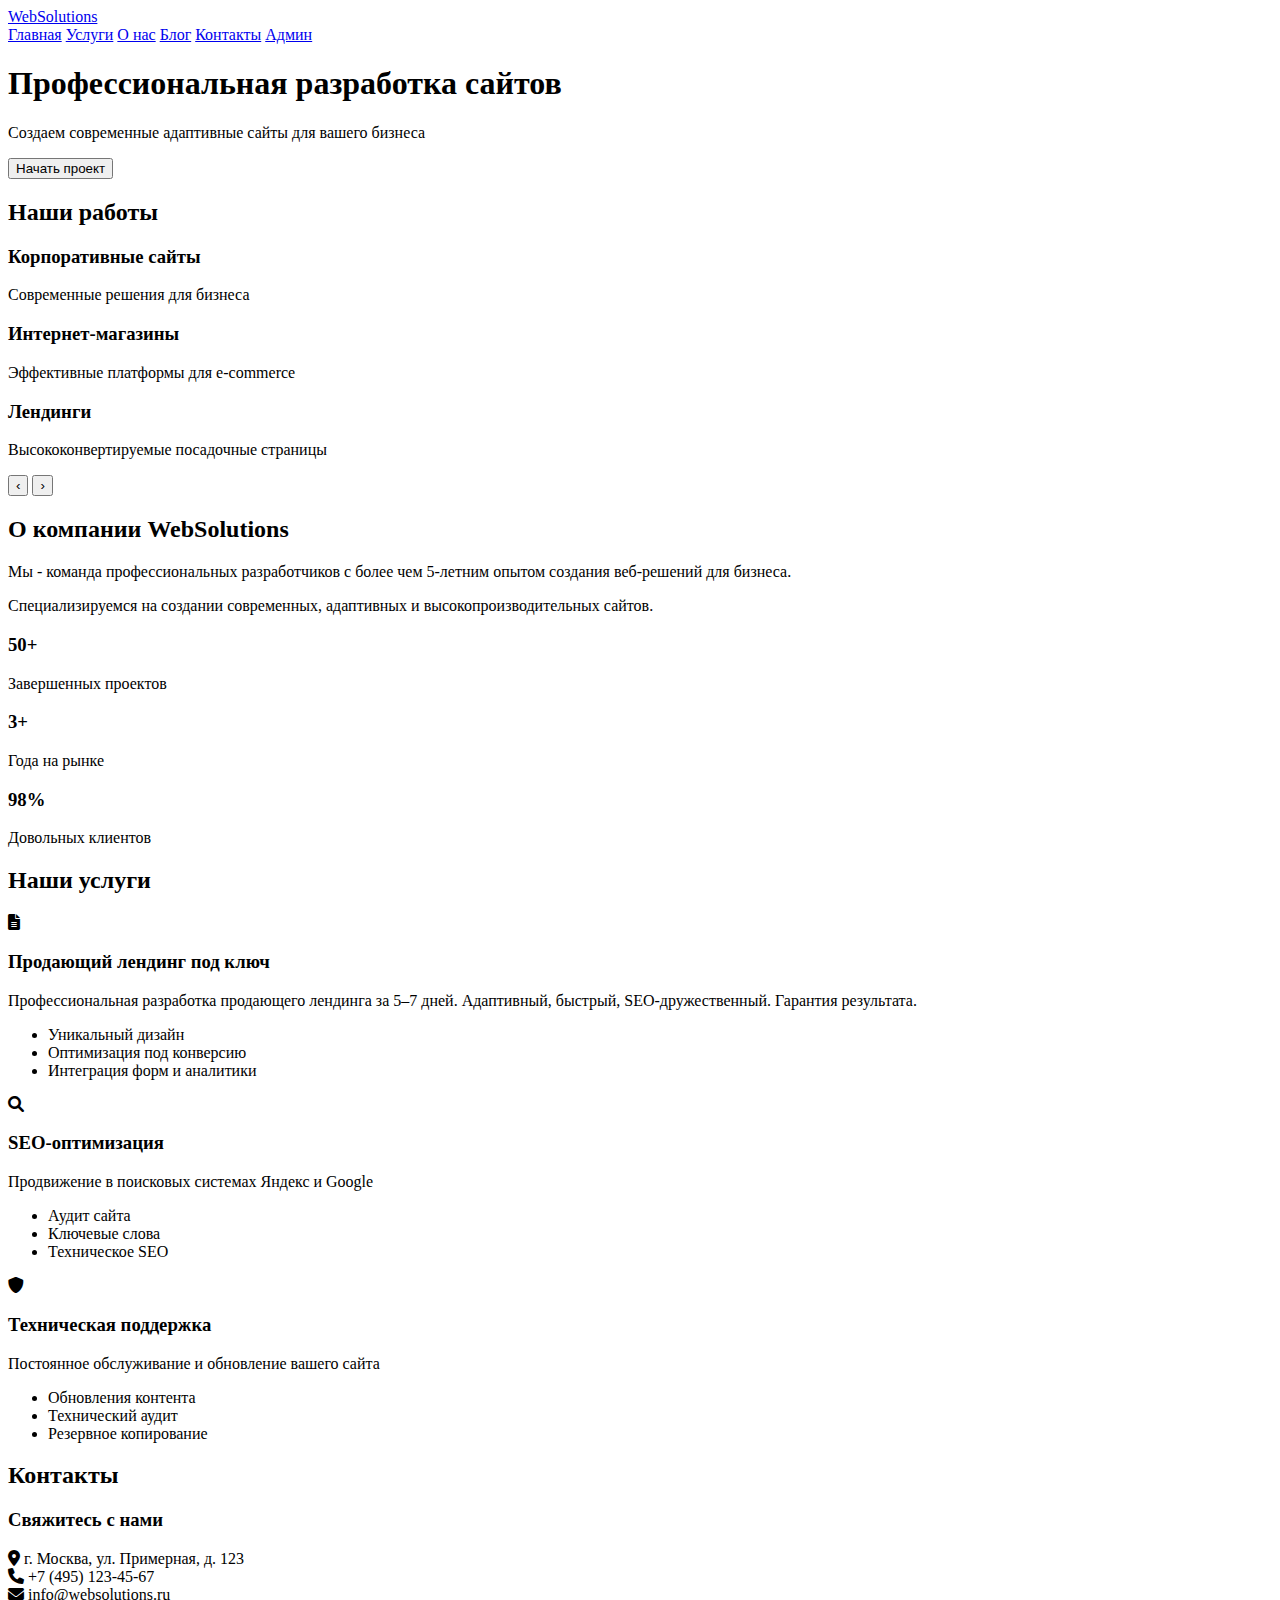
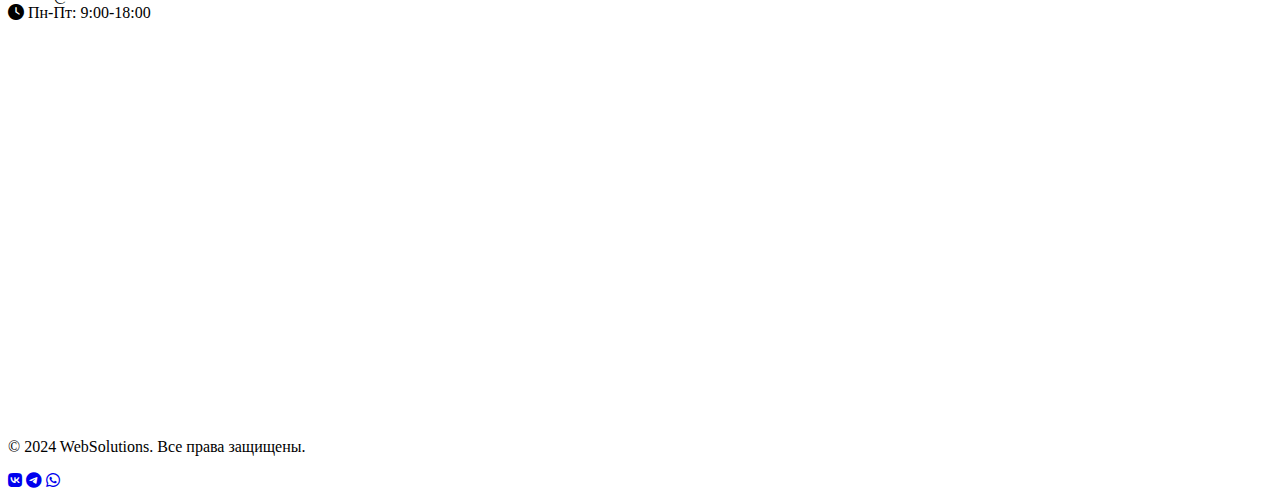
<file: index.html>
<!DOCTYPE html>
<html lang="ru">
<head>
    <meta charset="UTF-8">
    <meta name="viewport" content="width=device-width, initial-scale=1.0">
    <title>WebSolutions – Разработка лендингов, сайтов и SEO под ключ | Москва</title>
    <meta name="description" content="Создание продающих лендингов от 15 000 ₽ за 5–7 дней. Адаптивные, быстрые, SEO-дружественные сайты под ключ. Гарантия результата.">
    <link rel="stylesheet" href="style.css">
    <link rel="stylesheet" href="https://cdnjs.cloudflare.com/ajax/libs/font-awesome/6.0.0/css/all.min.css">

    <!-- Yandex.Metrika counter -->
    <script type="text/javascript" >
       (function(m,e,t,r,i,k,a){m[i]=m[i]||function(){(m[i].a=m[i].a||[]).push(arguments)};
       m[i].l=1*new Date();
       for (var j = 0; j < document.scripts.length; j++) {if (document.scripts[j].src === r) { return; }}
       k=e.createElement(t),a=e.getElementsByTagName(t)[0],k.async=1,k.src=r,a.parentNode.insertBefore(k,a)})
       (window, document, "script", "https://mc.yandex.ru/metrika/tag.js", "ym");

       ym(633765, "init", {
            clickmap:true,
            trackLinks:true,
            accurateTrackBounce:true,
            webvisor:true
       });
    </script>
    <noscript><div><img src="https://mc.yandex.ru/watch/633765" style="position:absolute; left:-9999px;" alt="" /></div></noscript>
    <!-- /Yandex.Metrika counter -->
</head>
<body>
    <!-- Панель навигации -->
<nav class="navbar">
    <div class="nav-container">
        <div class="nav-logo">
            <a href="#">WebSolutions</a>
        </div>
        <div class="nav-menu" id="nav-menu">
            <a href="#" class="nav-link active">Главная</a>
            <a href="#services" class="nav-link">Услуги</a>
            <a href="#about" class="nav-link">О нас</a>
            <a href="blog.html" class="nav-link">Блог</a>
            <a href="#contacts" class="nav-link">Контакты</a>
            <a href="admin.html" class="nav-link admin-link">Админ</a>
        </div>
        <div class="nav-toggle" id="nav-toggle">
            <span class="bar"></span>
            <span class="bar"></span>
            <span class="bar"></span>
        </div>
    </div>
</nav>
    <!-- Герой секция -->
    <section class="hero">
        <div class="hero-content">
            <h1>Профессиональная разработка сайтов</h1>
            <p>Создаем современные адаптивные сайты для вашего бизнеса</p>
            <button class="cta-button" onclick="scrollToServices()">Начать проект</button>
        </div>
    </section>

    <!-- Слайдер -->
    <section class="slider-section">
        <h2>Наши работы</h2>
        <div class="slider">
            <div class="slides">
                <div class="slide active">
                    <div class="slide-content">
                        <h3>Корпоративные сайты</h3>
                        <p>Современные решения для бизнеса</p>
                    </div>
                </div>
                <div class="slide">
                    <div class="slide-content">
                        <h3>Интернет-магазины</h3>
                        <p>Эффективные платформы для e-commerce</p>
                    </div>
                </div>
                <div class="slide">
                    <div class="slide-content">
                        <h3>Лендинги</h3>
                        <p>Высококонвертируемые посадочные страницы</p>
                    </div>
                </div>
            </div>
            <button class="slider-btn prev-btn">‹</button>
            <button class="slider-btn next-btn">›</button>
            <div class="slider-dots">
                <span class="dot active" data-slide="0"></span>
                <span class="dot" data-slide="1"></span>
                <span class="dot" data-slide="2"></span>
            </div>
        </div>
    </section>

    <!-- О нас -->
    <section id="about" class="about">
        <div class="about-container">
            <h2>О компании WebSolutions</h2>
            <div class="about-content">
                <div class="about-text">
                    <p>Мы - команда профессиональных разработчиков с более чем 5-летним опытом создания веб-решений для бизнеса.</p>
                    <p>Специализируемся на создании современных, адаптивных и высокопроизводительных сайтов.</p>
                    <div class="stats">
                        <div class="stat">
                            <h3>50+</h3>
                            <p>Завершенных проектов</p>
                        </div>
                        <div class="stat">
                            <h3>3+</h3>
                            <p>Года на рынке</p>
                        </div>
                        <div class="stat">
                            <h3>98%</h3>
                            <p>Довольных клиентов</p>
                        </div>
                    </div>
                </div>
            </div>
        </div>
    </section>

    <!-- Услуги -->
    <section id="services" class="services">
        <h2>Наши услуги</h2>
        <div class="services-grid">
            <div class="service-card">
                <i class="fas fa-file-alt"></i>
                <h3>Продающий лендинг под ключ</h3>
                <p>Профессиональная разработка продающего лендинга за 5–7 дней. Адаптивный, быстрый, SEO-дружественный. Гарантия результата.</p>
                <ul>
                    <li>Уникальный дизайн</li>
                    <li>Оптимизация под конверсию</li>
                    <li>Интеграция форм и аналитики</li>
                </ul>
            </div>
            <div class="service-card">
                <i class="fas fa-search"></i>
                <h3>SEO-оптимизация</h3>
                <p>Продвижение в поисковых системах Яндекс и Google</p>
                <ul>
                    <li>Аудит сайта</li>
                    <li>Ключевые слова</li>
                    <li>Техническое SEO</li>
                </ul>
            </div>
            <div class="service-card">
                <i class="fas fa-shield-alt"></i>
                <h3>Техническая поддержка</h3>
                <p>Постоянное обслуживание и обновление вашего сайта</p>
                <ul>
                    <li>Обновления контента</li>
                    <li>Технический аудит</li>
                    <li>Резервное копирование</li>
                </ul>
            </div>
        </div>
    </section>

    <!-- Контакты и карта -->
    <section id="contacts" class="contacts">
        <h2>Контакты</h2>
        <div class="contacts-container">
            <div class="contact-info">
                <h3>Свяжитесь с нами</h3>
                <div class="contact-item">
                    <i class="fas fa-map-marker-alt"></i>
                    <span>г. Москва, ул. Примерная, д. 123</span>
                </div>
                <div class="contact-item">
                    <i class="fas fa-phone"></i>
                    <span>+7 (495) 123-45-67</span>
                </div>
                <div class="contact-item">
                    <i class="fas fa-envelope"></i>
                    <span>info@websolutions.ru</span>
                </div>
                <div class="contact-item">
                    <i class="fas fa-clock"></i>
                    <span>Пн-Пт: 9:00-18:00</span>
                </div>
            </div>
            <div class="map-container">
               <div id="map" style="width: 100%; height: 400px"></div>
            </div>
        </div>
    </section>

    <!-- Подключение Яндекс Карт -->
    <script src="https://api-maps.yandex.ru/2.1/?apikey=1dcedd83-080f-4d68-b3a1-f38a5e197c9c&lang=ru_RU" type="text/javascript"></script>

    <!-- Футер -->
    <footer class="footer">
        <div class="footer-content">
            <p>&copy; 2024 WebSolutions. Все права защищены.</p>
            <div class="social-links">
                <a href="#"><i class="fab fa-vk"></i></a>
                <a href="#"><i class="fab fa-telegram"></i></a>
                <a href="#"><i class="fab fa-whatsapp"></i></a>
            </div>
        </div>
    </footer>

    <script src="script.js"></script>
</body>
</html>
</file>
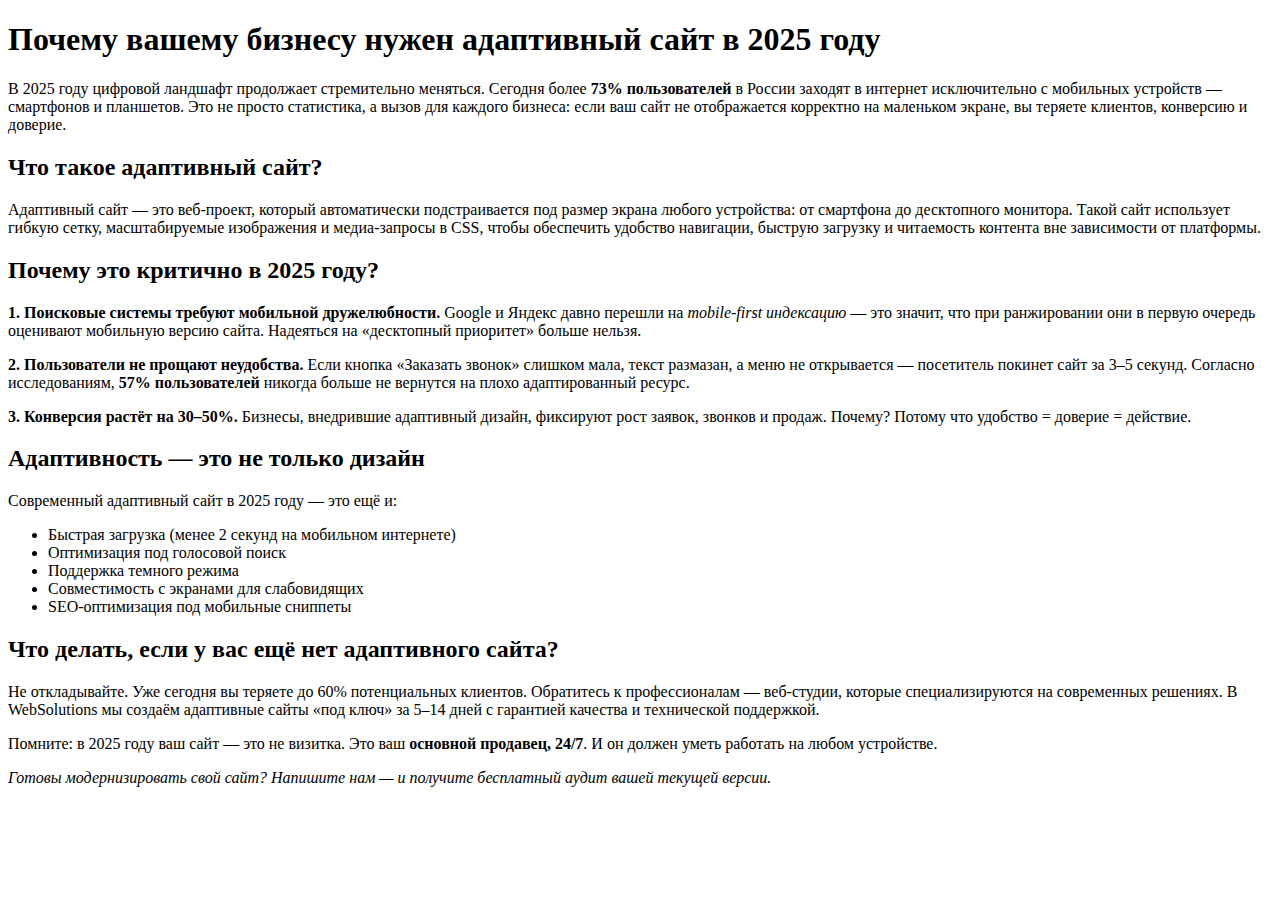
<file: blog.html>
<!DOCTYPE html>
<html lang="ru">
<head>
  <meta charset="UTF-8" />
  <meta name="viewport" content="width=device-width, initial-scale=1.0" />
  <title>Почему вашему бизнесу нужен адаптивный сайт в 2025 году | WebSolutions</title>
  <meta name="description" content="В 2025 году более 70% пользователей заходят в интернет с мобильных устройств. Узнайте, почему адаптивный сайт — не роскошь, а необходимость для любого бизнеса.">
  <link rel="stylesheet" href="style.css">
</head>
<body>
  <div class="blog-post">
    <h1>Почему вашему бизнесу нужен адаптивный сайт в 2025 году</h1>
    
    <p>В 2025 году цифровой ландшафт продолжает стремительно меняться. Сегодня более <strong>73% пользователей</strong> в России заходят в интернет исключительно с мобильных устройств — смартфонов и планшетов. Это не просто статистика, а вызов для каждого бизнеса: если ваш сайт не отображается корректно на маленьком экране, вы теряете клиентов, конверсию и доверие.</p>

    <h2>Что такое адаптивный сайт?</h2>
    <p>Адаптивный сайт — это веб-проект, который автоматически подстраивается под размер экрана любого устройства: от смартфона до десктопного монитора. Такой сайт использует гибкую сетку, масштабируемые изображения и медиа-запросы в CSS, чтобы обеспечить удобство навигации, быструю загрузку и читаемость контента вне зависимости от платформы.</p>

    <h2>Почему это критично в 2025 году?</h2>
    <p><strong>1. Поисковые системы требуют мобильной дружелюбности.</strong>  
    Google и Яндекс давно перешли на <em>mobile-first индексацию</em> — это значит, что при ранжировании они в первую очередь оценивают мобильную версию сайта. Надеяться на «десктопный приоритет» больше нельзя.</p>

    <p><strong>2. Пользователи не прощают неудобства.</strong>  
    Если кнопка «Заказать звонок» слишком мала, текст размазан, а меню не открывается — посетитель покинет сайт за 3–5 секунд. Согласно исследованиям, <strong>57% пользователей</strong> никогда больше не вернутся на плохо адаптированный ресурс.</p>

    <p><strong>3. Конверсия растёт на 30–50%.</strong>  
    Бизнесы, внедрившие адаптивный дизайн, фиксируют рост заявок, звонков и продаж. Почему? Потому что удобство = доверие = действие.</p>

    <h2>Адаптивность — это не только дизайн</h2>
    <p>Современный адаптивный сайт в 2025 году — это ещё и:</p>
    <ul>
      <li>Быстрая загрузка (менее 2 секунд на мобильном интернете)</li>
      <li>Оптимизация под голосовой поиск</li>
      <li>Поддержка темного режима</li>
      <li>Совместимость с экранами для слабовидящих</li>
      <li>SEO-оптимизация под мобильные сниппеты</li>
    </ul>

    <h2>Что делать, если у вас ещё нет адаптивного сайта?</h2>
    <p>Не откладывайте. Уже сегодня вы теряете до 60% потенциальных клиентов. Обратитесь к профессионалам — веб-студии, которые специализируются на современных решениях. В WebSolutions мы создаём адаптивные сайты «под ключ» за 5–14 дней с гарантией качества и технической поддержкой.</p>

    <p>Помните: в 2025 году ваш сайт — это не визитка. Это ваш <strong>основной продавец, 24/7</strong>. И он должен уметь работать на любом устройстве.</p>

    <p><em>Готовы модернизировать свой сайт? Напишите нам — и получите бесплатный аудит вашей текущей версии.</em></p>
  </div>
</body>
</html>
</file>
<file: style.css>

</file>
